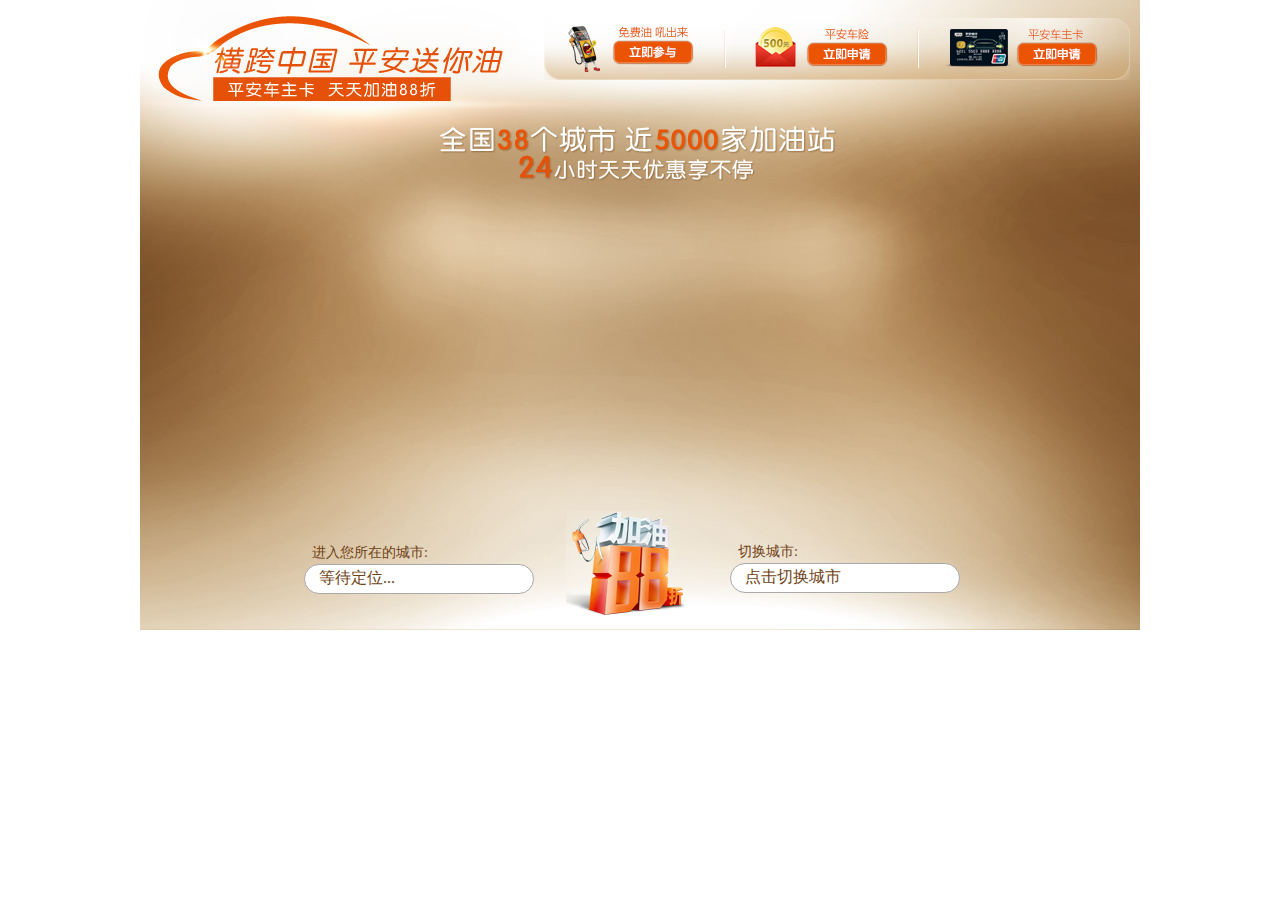
<file: index.html>
<!DOCTYPE html PUBLIC "-//W3C//DTD XHTML 1.0 Transitional//EN" "http://www.w3.org/TR/xhtml1/DTD/xhtml1-transitional.dtd">
<html xmlns="http://www.w3.org/1999/xhtml">
<head>
<meta http-equiv="Content-Type" content="text/html; charset=utf-8" />
<meta name="description" content="跨越中国 平安送你油" />
<title>跨越中国 平安送你油</title>
<link rel="shortcut icon" href="favicon.ico" />

<link rel="stylesheet" href="assets/css/reset.css" />
		<link rel="stylesheet" href="assets/css/style.css" />

		<script src="assets/js/libs/prefixfree.min.js"></script>
		<script src="assets/js/libs/modernizr-2.6.2.min.js"></script>
		<script src="assets/js/libs/jquery-1.11.0.min.js"></script>
		<script src="assets/js/libs/jquery.easing.1.3.js"></script>
        <script src="assets/js/TweenMax.min.js"></script>
		<script src="assets/js/total.js"></script>
</head>

<body>
<!--[if !IE]><!-->
<script src="http://code.createjs.com/easeljs-0.6.0.min.js"></script>
<script src="http://code.createjs.com/tweenjs-0.4.0.min.js"></script>
<script src="http://code.createjs.com/movieclip-0.6.0.min.js"></script>
<script src="http://code.createjs.com/preloadjs-0.3.0.min.js"></script>
<script src="zhuquan1.js"></script>
<script>
var canvas, stage, exportRoot;

function init() {
	createjs.MotionGuidePlugin.install();

	canvas = document.getElementById("canvas");
	images = images||{};

	var manifest = [
		{src:"images/bg2.jpg", id:"bg2"},
		{src:"images/zhuquan_b.png", id:"zhuquan_b"},
		{src:"images/zhuquan_bianyan.png", id:"zhuquan_bianyan"},
		{src:"images/zhuquan_dian.png", id:"zhuquan_dian"}
	];

	var loader = new createjs.LoadQueue(false);
	loader.addEventListener("fileload", handleFileLoad);
	loader.addEventListener("complete", handleComplete);
	loader.loadManifest(manifest);
}

function handleFileLoad(evt) {
	if (evt.item.type == "image") { images[evt.item.id] = evt.result; }
}

function handleComplete() {
	exportRoot = new lib.zhuquan1();

	stage = new createjs.Stage(canvas);
	stage.addChild(exportRoot);
	stage.update();

	createjs.Ticker.setFPS(30);
	createjs.Ticker.addEventListener("tick", stage);
}
</script>
<!--<![endif]-->
</head>
		 <div class="wrapper"><!-- not needed? up to you: http://camendesign.com/code/developpeurs_sans_frontieres -->
			 <div class="top_nav">
				 <a class="top_link_1" target="_blank" href="https://creditcard.pingan.com.cn/financing/public/newApplyCard.do?scc=OTAwMDAwMDA4&ccp=3&paSignature=[base64]"></a>
				 <a class="top_link_2" target="_blank" href="http://www.4008000000.com/zaixiangoumai/chexian/chexian.shtml?WT.mc_id=C03-PA-PAYH-JY140429"></a>
				 <div class="top_qrcode">
					 <img src="./assets/images/top_icon.png" alt="">
				 </div>
				 <a class="top_link_3" target="_blank" href="http://creditcard.pingan.com/youhuihuodong/houyou.shtml?WT.mc_id=shipin"></a>
			 </div>
			 <div class="title"></div>
			 
			 <div class="morebtn">
					<a class="more_link" href="http://pinganjiayouyouhui.wangfan.com/shanghaievent/" target="_blank">
					</a>
			</div>
			
			 <div id="line" class="line_box" style="display:none;">
				 <div class="line line_1"></div>
				 <div class="icon icon_1">
					 <div class="icon_top">
						 <img src="./assets/images/icon_top.png" alt="">
					 </div>
					 <div class="icon_buttom">
						 <img src="./assets/images/icon_buttom.png" alt="">
					 </div>
				 </div>
				 <div class="line line_2"></div>
				 <div class="icon icon_2">
					 <div class="icon_top">
						 <img src="./assets/images/icon_top.png" alt="">
					 </div>
					 <div class="icon_buttom">
						 <img src="./assets/images/icon_buttom.png" alt="">
					 </div>
				 </div>
				 <div class="line line_3"></div>
				 <div class="icon icon_3">
					 <div class="icon_top">
						 <img src="./assets/images/icon_top.png" alt="">
					 </div>
					 <div class="icon_buttom">
						 <img src="./assets/images/icon_buttom.png" alt="">
					 </div>
				 </div>
				 <div class="line line_4"></div>
				 <div class="icon icon_4">
					 <div class="icon_top">
						 <img src="./assets/images/icon_top.png" alt="">
					 </div>
					 <div class="icon_buttom">
						 <img src="./assets/images/icon_buttom.png" alt="">
					 </div>
				 </div>
				 <div class="icon icon_5">
					 <div class="icon_top">
						 <img src="./assets/images/icon_top.png" alt="">
					 </div>
					 <div class="icon_buttom">
						 <img src="./assets/images/icon_buttom.png" alt="">
					 </div>
				 </div>
				
			 </div>
			 <div class="map">
				 <img src="images/d.jpg" class="map-di" />
				 <div class="map_bg"></div>
				 <div class="map_bg3" style="position:absolute; z-index:0;"><img src="assets/images/bg22.png" /></div>
				 <div class="map_oil" >

					 <img src="./assets/images/s.png" alt="">
					 <div id="bian2"></div>
				 </div>


			 </div>
			 <div class="footer">
				 <div class="select_left">
					 <ul class="select_left_all">
						 <a href="#" target="_blank"><li>中石油</li></a>
						 <a href="#" target="_blank"><li>中石化</li></a>
					 </ul>
					 <span class="auto_city_1">进入您所在的城市:</span>
					 <div class="select_1">
						 等待定位...
					 </div>
				 </div>
				 <div class="iconoil"></div>
				 <div class="select_right">
					 <div class="city_list"></div>
					 <span class="auto_city_2">切换城市:</span>
					 <div class="select_2">
						 点击切换城市
					 </div>
				 </div>
			 </div>
		 </div>


		 </body>
		 </html>

		 <script src="assets/js/functions.js"></script>
        <script type="text/javascript">
  var _gaq = _gaq || [];
  _gaq.push(['_setAccount', 'UA-49697361-1']);
  _gaq.push(['_setDomainName', (function(){var a = location.host.split(".");a.shift();return a.join(".");})()]);
  _gaq.push(['_setAllowLinker', true]);
  _gaq.push(['_setAllowHash', false]);
  _gaq.push(['_trackPageview']);

 (function(){
    var ga = document.createElement('script');
    ga.type = 'text/javascript';
    ga.async = true;
    ga.src = ('https:' == document.location.protocol ? 'https://ssl' : 'http://www') + '.google-analytics.com/ga.js';
    var s = document.getElementsByTagName('script')[0]; 
    s.parentNode.insertBefore(ga, s);
})();
</script>
</file>
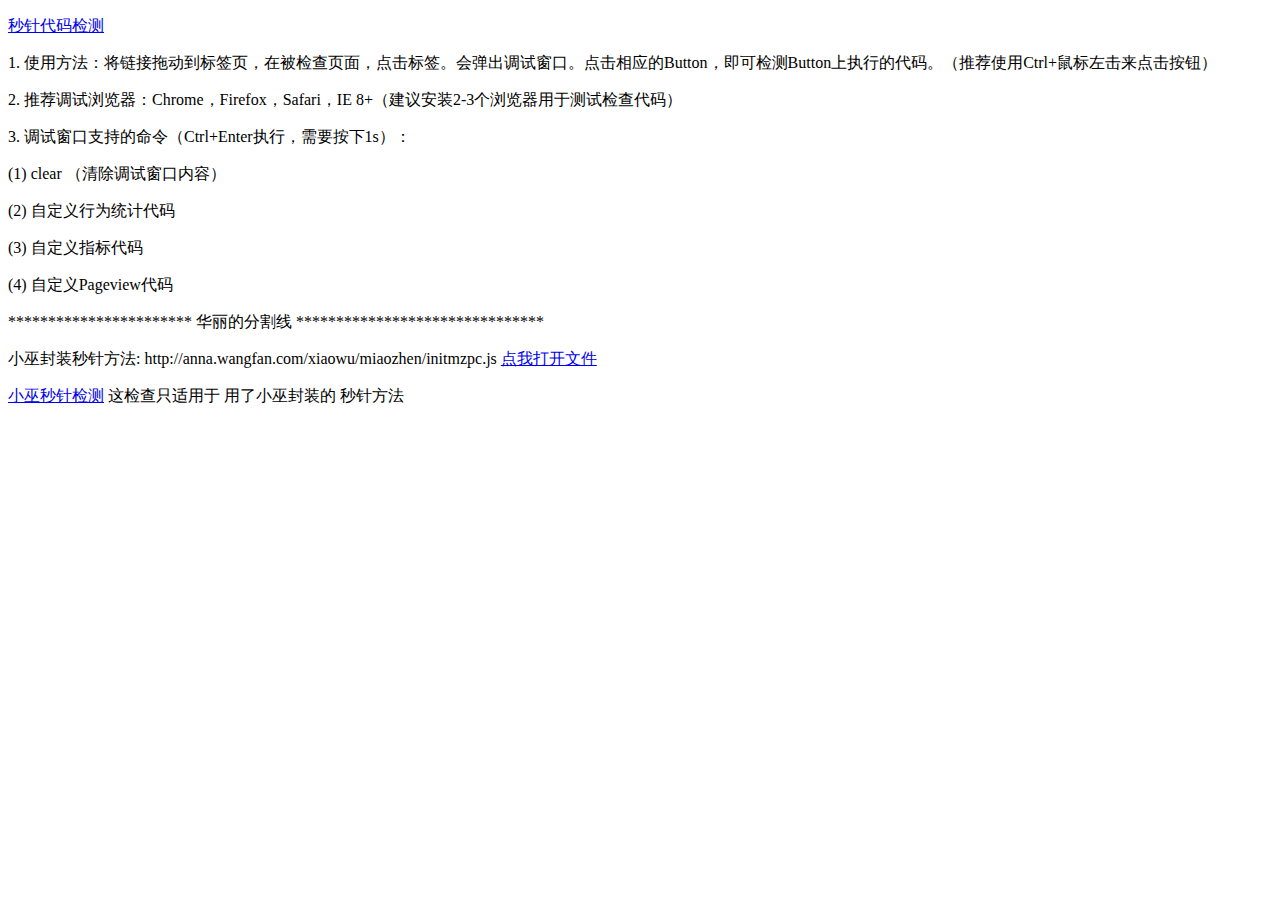
<file: shangweb/mz.html>
<!DOCTYPE html>
<html>
<head>
<meta http-equiv="Content-Type" content="text/html; charset=utf-8"/>
</head>
<body>
<p>
<a href="javascript:void(function(a,b){if (!a.CClicki && !a.CClickiV3){ alert('No Code Load!'); return; }var c=b.createElement('script');c.type='text/javascript';c.charset='utf8';c.src=('https:' == b.location.protocol ? 'https:' : 'http:') + '//v3.sitemonitor.cn.miaozhen.com/support/tools.js';b.getElementsByTagName('head')[0].appendChild(c);}(window,document));">秒针代码检测</a>
</p>
<div>
<p>1.   使用方法：将链接拖动到标签页，在被检查页面，点击标签。会弹出调试窗口。点击相应的Button，即可检测Button上执行的代码。（推荐使用Ctrl+鼠标左击来点击按钮）</p>
<p>2.   推荐调试浏览器：Chrome，Firefox，Safari，IE 8+（建议安装2-3个浏览器用于测试检查代码）</p>
<p>3.   调试窗口支持的命令（Ctrl+Enter执行，需要按下1s）：</p>
<p>(1)  clear （清除调试窗口内容）</p>
<p>(2)  自定义行为统计代码</p>
<p>(3) 自定义指标代码</p>
<p>(4) 自定义Pageview代码</p>
</div>
<div>
<p>***********************  华丽的分割线 *******************************</p>
<p>
小巫封装秒针方法: http://anna.wangfan.com/xiaowu/miaozhen/initmzpc.js
<a href="http://anna.wangfan.com/xiaowu/miaozhen/initmzpc.js">点我打开文件</a>
</p>
<p>
<a href="javascript:void(function(a,b){mz.isDebug = true ;if (!a.CClicki && !a.CClickiV3){ alert('No Code Load!'); return; }var c=b.createElement('script');c.type='text/javascript';c.charset='utf8';c.src=('https:' == b.location.protocol ? 'https:' : 'http:') + '//v3.sitemonitor.cn.miaozhen.com/support/tools.js';b.getElementsByTagName('head')[0].appendChild(c);}(window,document));">小巫秒针检测</a>
这检查只适用于 用了小巫封装的 秒针方法
</p>
</div>
</body>
</html>
</file>
<file: assets/css/style.css>
/* A Linux- and Windows-friendly sans-serif font stack: http://prospects.mhurrell.co.uk/post/updating-the-helvetica-font-stack */
body {font: 13px Helmet, Freesans, sans-serif;}

/* Using local fonts? Check out Font Squirrel's webfont generator: http://www.fontsquirrel.com/tools/webfont-generator */

/* We like off-black for text. */
body, select, input, textarea {color: #333;}

a {color: #03f;}
a:hover {color: #69f;}

/* Custom text-selection colors (remove any text shadows: http://twitter.com/miketaylr/status/12228805301) */
::-moz-selection{background: #fcd700; color: #fff; text-shadow: none;}
::selection {background: #fcd700; color: #fff; text-shadow: none;} 

/*	j.mp/webkit-tap-highlight-color */
a:link {-webkit-tap-highlight-color: #fcd700;} 

ins {background-color: #fcd700; color: #000; text-decoration: none;}
mark {background-color: #fcd700; color: #000; font-style: italic; font-weight: bold;}

/* Mozilla dosen't style place holders by default */
input:-moz-placeholder { color:#a9a9a9; }
textarea:-moz-placeholder { color:#a9a9a9; }

a{
	text-decoration: blink;
}
.wrapper{
	width: 1000px;
	height: 630px;
	margin: 0 auto;
	background-image: url("../images/bg.jpg");
	background-repeat: no-repeat;
	position: relative;
	overflow: hidden;
}
.top_nav{
	width: 601px;
	height: 79px;
	background-image: url("../images/top_nav.png");
	background-repeat: no-repeat;
	position: absolute;
	left: 404px;
	top: 18px;
}
.top_link_1{
background-image: url(#);
width: 82px;
height: 24px;
position: absolute;
left: 472px;
top: 24px;
display: block;
}
.top_link_2{
background-image: url(#);
width: 82px;
height: 24px;
position: absolute;
left: 262px;
top: 24px;
display: block;
}
.top_link_3{
background-image: url(#);
width: 82px;
height: 24px;
position: absolute;
left: 67px;
top: 24px;
display: block;
}
.map-di {left: 100px;position: absolute; top: 106px; z-index: 0; display:none;}
.top_qrcode{
	position: absolute;
	top: 8px;
	left: 24px;
	width: 32px;
	height: 46px;
}
.title{
	background-image: url("../images/title.png");
	background-repeat: no-repeat;
	position: absolute;
	z-index: 10;
	top: 126px;
	left: 300px;
	width: 441px;
	height: 56px;
}

.line_box{
	/*
	background-image:url("../images/line.png");
	background-repeat: no-repeat;
	 */
position: absolute;
z-index: 11;
top: 378px;
width: 1000px;
height: 164px;
}
.line_1{
	background-repeat: no-repeat;
	background-image:url("../images/line_1.png");
	background-position: 0 0;
	position: absolute;
	top: 0px;
	left: 0px;
	width: 340px;
	height: 164px;
}
.line_2{
	background-repeat: no-repeat;
	background-image:url("../images/line_2.png");
	background-position: -267px 0;
	position: absolute;
	top: 0px;
	left: 617px;
	width: 195px;
	height: 164px;
}
.line_3{
	background-repeat: no-repeat;
	background-image:url("../images/line_3.png");
	background-position: bottom;
	position: absolute;
	bottom: 0px;
	left: 812px;
	width: 36px;
	height: 164px;
}
.line_4{
	background-repeat: no-repeat;
	background-image:url("../images/line_4.png");
	position: absolute;
	top: 0px;
	left: 848px;
	width: 152px;
	height: 164px;
}

.icon{
	width: 74px;
	height: 110px;
	position: absolute;
	z-index: 11;
	top: 0px;
	left: 0px;
}
.icon img{
	width: 100%;
}
.icon_top{
	/*
	background-repeat: no-repeat;
	background-image:url("../images/icon_top.png");
	background-size: 100% auto;
	*/
	margin: 0 auto;
	width: 70%;
	height: 70%;
}
.icon_buttom{
	/*
	background-repeat: no-repeat;
	background-image:url("../images/icon_buttom.png");
	background-size: 100% auto;
	*/
	position: absolute;
	bottom: 0px;
	margin-left: -40%;
	left: 50%;
	width: 80%;
	height: 35%;
}
.icon_1{
	width: 74px;
	height: 110px;
	top: 33px;
	left: 14px;
}
.icon_2{
	width: 36px;
	height: 60px;
	top: 33px;
	left: 198px;
}
.icon_3{
	width: 50px;
	height: 85px;
	top: 52px;
	left: 724px;
}
.icon_3{
	width: 50px;
	height: 85px;
	top: 50px;
	left: 726px;
}
.icon_4{
	width: 25px;
	height: 45px;
	top: 45px;
	left: 828px;
}
.icon_5{
	width: 123px;
	height: 200px;
	top: 54px;
	left: 940px;
}
.map{
	position: absolute;
	z-index: 0;
	top: 133px;
	left: 178px;
	width: 615px;
	height: 420px;
	overflow: hidden;
}
.map_bg{
	background-image:url("../images/bg2.png");
	background-repeat: no-repeat;
	background-position: 0 0;
	position: absolute;
	z-index: 10;
	width: 615px;
	height: 420px;
}
.map_oil{
	/*
	background-image: url("../images/s.png");
	background-repeat: no-repeat;
	background-position: 0 0;
	background-size: 100% auto;
	*/
	position: absolute;
	top: 150px;
	left: 70px;
	z-index: 9;
	width: 400px;
	height: 300px
}
.map_oil img{
	width: 100%;
}
.footer{
	width: 720px;
	height: 130px;
	position: absolute;
	bottom: 0px;
	left: 50%;
	margin-left: -360px;
	z-index:222;
}
.iconoil{
	width: 126px;
	height: 110px;
	position: absolute;
	background-image: url("../images/addoil.png");
	background-repeat: no-repeat;
	background-size: 100% auto;
	left: 50%;
	bottom: 10px;
	margin-left: -74px;
}
.select_left{
	margin-top: 30px;
	width: 270px;
	height: 80px;
	position: absolute;
	top: 14px;
	left: 24px;
	z-index: 11;
}
.auto_city_1{
	font-family: "微软雅黑";
	font-size: 14px;
	color: #6F4215;
	display: block;
	margin-bottom: 2px;
	margin-left: 8px;
}
.select_1{
	cursor:pointer;
	font-family: "微软雅黑";
	font-size: 16px;
	color: #6F4215;
	width: 230px;
	height: 30px;
	border-radius: 15px;
	padding-left: 14px;
	outline: none;
	background-color: white;
	border-color: rgb(169, 169, 169);
	border-style: solid;
	border-width: 1px;
	padding-top: 3px;
}
.select_right{
	margin-top: 40px;
	width: 270px;
	height: 80px;
	position: absolute;
	top: 3px;
	right: 0px;
	z-index: 11;
}
.auto_city_2{
	font-family: "微软雅黑";
	font-size: 14px;
	color: #6F4215;
	display: block;
	margin-bottom: 2px;
	margin-left: 8px;
}
.select_2{
	font-family: "微软雅黑";
	font-size: 16px;
	color: #6F4215;
	width: 230px;
	height: 30px;
	border-radius: 15px;
	padding-left: 14px;
	outline: none;
	background-color: white;
	border-color: rgb(169, 169, 169);
	border-style: solid;
	border-width: 1px;
	padding-top: 3px;
	cursor: pointer;
}
.city_list{
	width: 228px;
	overflow:hidden;
	position: absolute;
	z-index: 20;
	bottom: 58px;
	display: none;
}
.city_list.active{
	display: block;
}
.list_icon{
	display: block;
	width: 20px;
	height: 20px;
	background-image: url("../images/list_icon.png");
	background-repeat: no-repeat;
	background-position: 7px 4px;
	float: right;
	margin-right: 12px;
	-moz-transform: rotate(0deg);
    -o-transform: rotate(0deg);
    -webkit-transform: rotate(0deg);
    transform: rotate(0deg);
	transition: transform .5s;
	-moz-transition: transform .5s; 
	-webkit-transition: transform .5s;
	-o-transition: transform .5s;
}
.list_icon.active{
	cursor: pointer;
	-moz-transform: rotate(90deg);
    -o-transform: rotate(90deg);
    -webkit-transform: rotate(90deg);
    transform: rotate(90deg);
}
.region_list{
	width: 234px;
	background-color: white;
	filter:alpha(opacity=80);
	-moz-opacity:0.8;
	-webkit-opacity: 0.8;
	opacity: 0.8;
	border-radius: 10px;
}
.region_list .region{
	width: 234px;
	height: 40px;
	border-bottom: 1px solid #E5E5E5;
	color: #704115;
	font-family: "微软雅黑";
	font-size: 16px;
	padding-top: 10px;
	padding-left: 26px;
	cursor: pointer;
	overflow:hidden;
}
.region_list .region.active{
	height: auto;
	cursor: auto;
}
.adds_list{
	display: none;
}
.adds_list.active{
	display: block;
}
.adds_list li a{
	color: #5D5D5D;
	text-decoration: blink;
	width: 100%;
	height: 100%;
	display: block;
}
.adds_list a:hover{
	color: red;
}
.adds_list li:hover:before{
	background-color: red;
}
.adds_list li{
	width: 86%;
	height: 32px;
	border-bottom: 1px solid #E5E5E5;
	padding-top: 6px;
	font-size: 14px;
}
.adds_list li:last-child(1)
{ 
	border-bottom: none;
}
.adds_list li:before{
	content: " ";
	width: 3px;
	height: 3px;
	background-color: #A2A2A2;
	display: block;
	float: left;
	margin-top: 10px;
	margin-left: 6px;
	margin-right: 6px;
}
.adds_list_0{
}




#bian2 { background:url(../images/zhuquan_bianyan.png) bottom;bottom: 90px;
    height: 200px;
    left: 34px;
    position: absolute;
    width: 340px;}

.select_left_all {background-color: #FFFFFF;
opacity:.8;
filter:alpha(opacity:80);
    border-radius: 10px;
    bottom: 58px;
    overflow: hidden;
    position: absolute;
    width: 234px; display:none;}
.select_left_all li {border-bottom: 1px solid #E5E5E5;
    color: #704115;
    cursor: pointer;
    font-family: "微软雅黑";
    font-size: 16px;
    height: 40px;
    padding-left: 26px;
    padding-top: 10px;
    width: 234px;}
.morebtn{
	width: 146px;
	height: 130px;
	position: absolute;
	top: 50%;
	left: 50%;
	z-index: 12;
	margin-top: -44px;
	margin-left: 196px;
	background-image: url('../images/pc_btn.png');
	background-repeat: no-repeat;
	display: none;
}
.more_link{
	display: block;
	width: 100%;
	height: 100%;
}
/* Media queries
-------------------------------------------------------------------------------*/

@media screen and (max-width: 480px) {


}



/* Print styles
-------------------------------------------------------------------------------*/
@media print {



}
</file>
